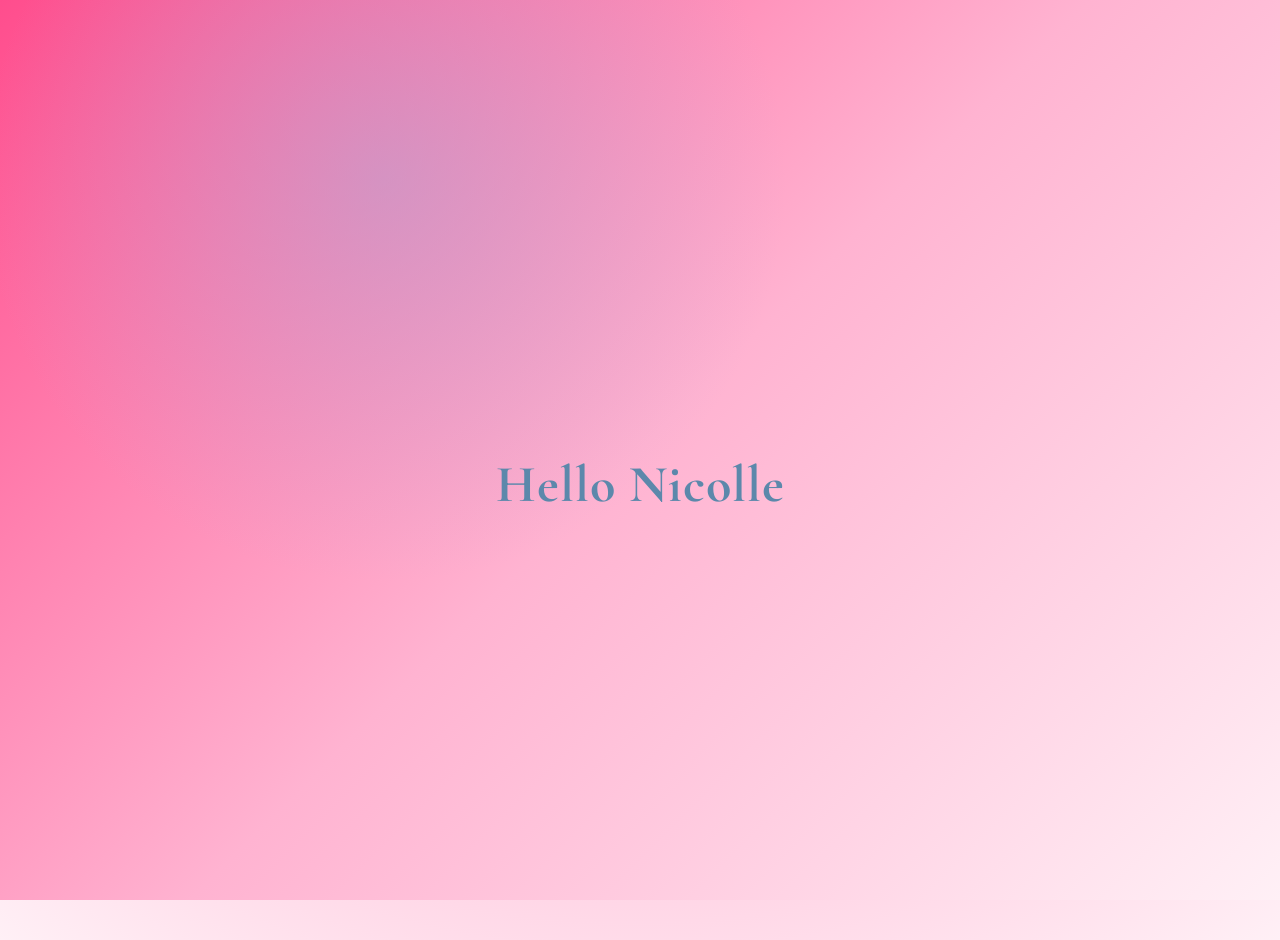
<file: index.html>
<!DOCTYPE html>
<html lang="en">

<head>

<meta charset="UTF-8" />

<meta 
name="viewport" 
content="width=device-width, initial-scale=1.0"
/>

<title>Every Reason Leads to You</title>


<link href="https://fonts.googleapis.com/css2?family=Cormorant+Garamond:wght@500;600;700&display=swap" rel="stylesheet">


<link rel="stylesheet" href="style.css">

<link rel="manifest" href="manifest.json">

<link rel="apple-touch-icon" href="icon.png">

<meta name="apple-mobile-web-app-capable" content="yes">

<meta name="apple-mobile-web-app-status-bar-style" content="default">

<meta name="theme-color" content="#ff69b4">

</head>



<body>



<!-- =========================
     JARVIS WELCOME SCREEN
========================= -->


<div class="welcome-screen" id="welcomeScreen">


<div class="welcome-glass">



<h1 id="welcomeGreeting"></h1>




<!-- WEATHER -->

<p id="welcomeWeather"></p>





<!-- NEWS -->

<div id="newsSection">


<div class="news-header">

📰 Your Morning Briefing

</div>



<div id="newsContent">

</div>



</div>







<!-- MOOD CHECK -->


<div class="mood-check" id="moodCheck">


<p id="moodText">


Before we start your day...

<br>

How are you feeling today? 💗


</p>





<div class="mood-buttons" id="moodButtons">



<button class="mood-button" onclick="selectMood('happy')">
😊
</button>



<button class="mood-button" onclick="selectMood('love')">
💕
</button>



<button class="mood-button" onclick="selectMood('calm')">
😌
</button>



<button class="mood-button" onclick="selectMood('tired')">
😴
</button>



<button class="mood-button" onclick="selectMood('sad')">
😢
</button>



<button class="mood-button" onclick="selectMood('angry')">
😡
</button>



</div>





<button class="skip-button" onclick="skipMood()">

Skip

</button>



</div>




<p id="welcomeMessage"></p>



</div>


</div>







<!-- FLOATING WORDS -->


<div 
class="word-bg" 
id="wordBg">
</div>







<!-- MAIN APP -->


<div class="container" id="mainApp">



<h1 class="title">

Every Reason Leads to You

</h1>






<div class="card">


<div class="meta">


<h2 id="dayTitle">

Day

</h2>


<div class="divider"></div>


</div>





<p id="message">

Loading...

</p>



</div>





</div>







<script src="script.js"></script>



</body>


</html>
</file>
<file: style.css>
body {

  margin:0;

  font-family:
"Cormorant Garamond",
serif;


  background:
  radial-gradient(
    circle at top,
    #ff4d8d,
    #ffb3d1,
    #fff0f6
  );


  min-height:100vh;

  display:flex;

  justify-content:center;

  overflow:hidden;

  padding:20px;

}



/* =========================
   HIDE APP UNTIL WELCOME
========================= */


body.welcome-active .container {

  opacity:0;

  visibility:hidden;

  pointer-events:none;

}





/* =========================
   FLOATING WORDS
========================= */


.word-bg {

  position:fixed;

  top:0;

  left:0;

  width:100%;

  height:100%;


  pointer-events:none;


  z-index:1000;


  overflow:hidden;


  opacity:1;


  visibility:visible;


  transition:
  opacity 1.5s ease;

}




.floating-word {

  position:absolute;


  font-size:26px;


  font-weight:700;


  color:
  rgba(255,105,180,.22);


  white-space:nowrap;


  animation:

  moveWord 15s ease-out forwards;

}





@keyframes moveWord {


0% {

transform:
translate(0,0)
scale(1);

opacity:0;

}


10% {

opacity:1;

}


100% {

transform:
translate(var(--dx),var(--dy))
scale(1.2);

opacity:0;

}


}






/* =========================
   WELCOME SCREEN
========================= */


#welcomeScreen {

position:fixed;

inset:0;

z-index:999;

display:flex;

flex-direction:column;

justify-content:center;

align-items:center;

text-align:center;

overflow:hidden;


background:

radial-gradient(

circle at 30% 20%,

rgba(172,164,212,.5),

transparent 35%

),


linear-gradient(

135deg,

#ff4d8d,

#ffb3d1,

#fff0f6

);


opacity:1;

transition:

opacity 1.5s ease;

}





/* =========================
   GREETING
========================= */


/* =========================
   GREETING
========================= */

#welcomeGreeting {

position:absolute;

top:50%;

left:50%;

transform:translate(-50%, -50%);

z-index:2;

font-family:
"Cormorant Garamond",
serif;

font-size:52px;

font-weight:700;

color:#5c88ab;

letter-spacing:1px;

line-height:1.1;

transition:opacity .8s ease;

}
/* =========================
   WEATHER
========================= */

#welcomeWeather {

position:absolute;

top:50%;

left:50%;

transform:translate(-50%, -50%);

z-index:2;

width:90%;

font-size:40px;

font-weight:700;

color:#5c88ab;

opacity:0;

transition:opacity .8s ease;

}

.welcome-glass {

position:relative;

width:100%;

height:100%;

display:flex;

justify-content:center;

align-items:center;

}

/* =========================
   NEWS SECTION
========================= */


#newsSection {

position:relative;

z-index:2;

margin-top:35px;

width:320px;

opacity:0;

transition:

opacity 1s ease;

}




.news-header {


font-size:28px;


font-weight:700;


color:#5c88ab;


margin-bottom:20px;


}




.news-card {


background:

rgba(255,255,255,.35);


backdrop-filter:

blur(20px);


-webkit-backdrop-filter:

blur(20px);



border-radius:25px;



padding:15px 20px;



margin-bottom:12px;



text-align:left;



border:

1px solid rgba(255,255,255,.35);



box-shadow:

0 15px 35px rgba(0,0,0,.12);



font-size:17px;


color:#2c2c2e;


}





/* =========================
   MOOD
========================= */


#moodCheck {

position:absolute;

top:50%;

left:50%;

transform:translate(-50%, -50%);

width:100%;

z-index:5;

display:none;

opacity:0;

transition:opacity 1s ease;

}



#moodCheck p {

color:#5c88ab;

font-size:35px;

font-weight:700;

line-height:1.5;

}





#moodButtons {

display:none;

justify-content:center;

align-items:center;

flex-wrap:wrap;

max-width:280px;

margin:35px auto 0;

gap:18px;

opacity:0;

transition:opacity 1s ease;

}





.mood-button {


border:none;


background:

rgba(255,255,255,.35);



backdrop-filter:

blur(20px);



-webkit-backdrop-filter:

blur(20px);



color:#2c2c2e;



font-size:32px;



width:72px;



height:72px;



border-radius:50%;



margin:0;



box-shadow:


0 15px 40px rgba(0,0,0,.15);



border:

1px solid rgba(255,255,255,.35);



transition:.3s;


}





.mood-button:hover {


transform:

translateY(-8px)
scale(1.12);



background:

rgba(255,255,255,.55);


}





.skip-button {


margin-top:25px;


border:none;


background:

rgba(255,255,255,.3);



backdrop-filter:

blur(15px);



padding:

10px 25px;



border-radius:30px;



font-family:

"Cormorant Garamond",
serif;



font-size:18px;



color:#2c2c2e;



cursor:pointer;


}





#welcomeMessage {


position:relative;


z-index:2;



margin-top:25px;



max-width:300px;



font-size:20px;


font-weight:600;



color:#2c2c2e;


}





/* =========================
   WELCOME FADE OUT
========================= */


#welcomeScreen.hide {


opacity:0;


pointer-events:none;



}






/* =========================
   MAIN APP
========================= */


.container {

width:100%;

max-width:430px;

text-align:center;

z-index:10;

display:flex;

flex-direction:column;

justify-content:center;

min-height:100vh;

opacity:1;

visibility:visible;

transition:
opacity 1.5s ease;

}






/* =========================
   MAIN TITLE
========================= */


.title {


font-size:28px;


font-weight:800;



color:white;



letter-spacing:1px;



text-shadow:


0 0 18px rgba(255,105,180,.7);



animation:

titleGlow 3s ease-in-out infinite;


}





@keyframes titleGlow {


0%,100% {


transform:

scale(1);



opacity:.85;


}



50% {


transform:

scale(1.05);



opacity:1;


}


}





/* =========================
   MESSAGE CARD
========================= */


.card {


background:

rgba(255,255,255,.9);



backdrop-filter:

blur(25px);



-webkit-backdrop-filter:

blur(25px);



padding:

30px 24px;



border-radius:

30px;



box-shadow:


0 30px 80px rgba(0,0,0,.28);



animation:

fadeInCard .6s ease-out;


}





@keyframes fadeInCard {


from {


opacity:0;


transform:

translateY(12px)
scale(.98);



}



to {


opacity:1;


transform:

translateY(0)
scale(1);



}


}
/* =========================
   DAY
========================= */


#dayTitle {


font-size:15px;


font-weight:700;


color:#ff69b4;


}






.divider {


width:60px;


height:2px;



margin:auto;



background:


linear-gradient(

90deg,

transparent,

#ff69b4,

transparent

);



}







/* =========================
   MESSAGE
========================= */


#message {


font-size:20px;


font-weight:500;



color:#1c1c1e;



line-height:1.6;


}

.message-hidden {

    opacity:0;

    transform:
    translateY(10px);

}






/* =========================
   TYPING
========================= */


.typing-soft {


display:flex;


justify-content:center;


gap:6px;


}





.typing-soft span {


width:8px;


height:8px;



background:#ff69b4;



border-radius:50%;



animation:

softBounce 1.3s infinite;


}





.typing-soft span:nth-child(2){

animation-delay:.2s;

}



.typing-soft span:nth-child(3){

animation-delay:.4s;

}







@keyframes softBounce {


50% {


transform:

scale(1.25);


}


}







/* =========================
   MESSAGE REVEAL
========================= */


.soft-pop {


animation:

softPop .5s ease-out;


}





@keyframes softPop {


from {


opacity:0;


filter:

blur(5px);


}



to {


opacity:1;


filter:

blur(0);


}


}







/* =========================
   HEART
========================= */


.heart {


color:#ff69b4;



display:inline-block;



animation:

heartPulse 1.8s infinite;


}





@keyframes heartPulse {


50% {


transform:

scale(1.25);


}


}
</file>
